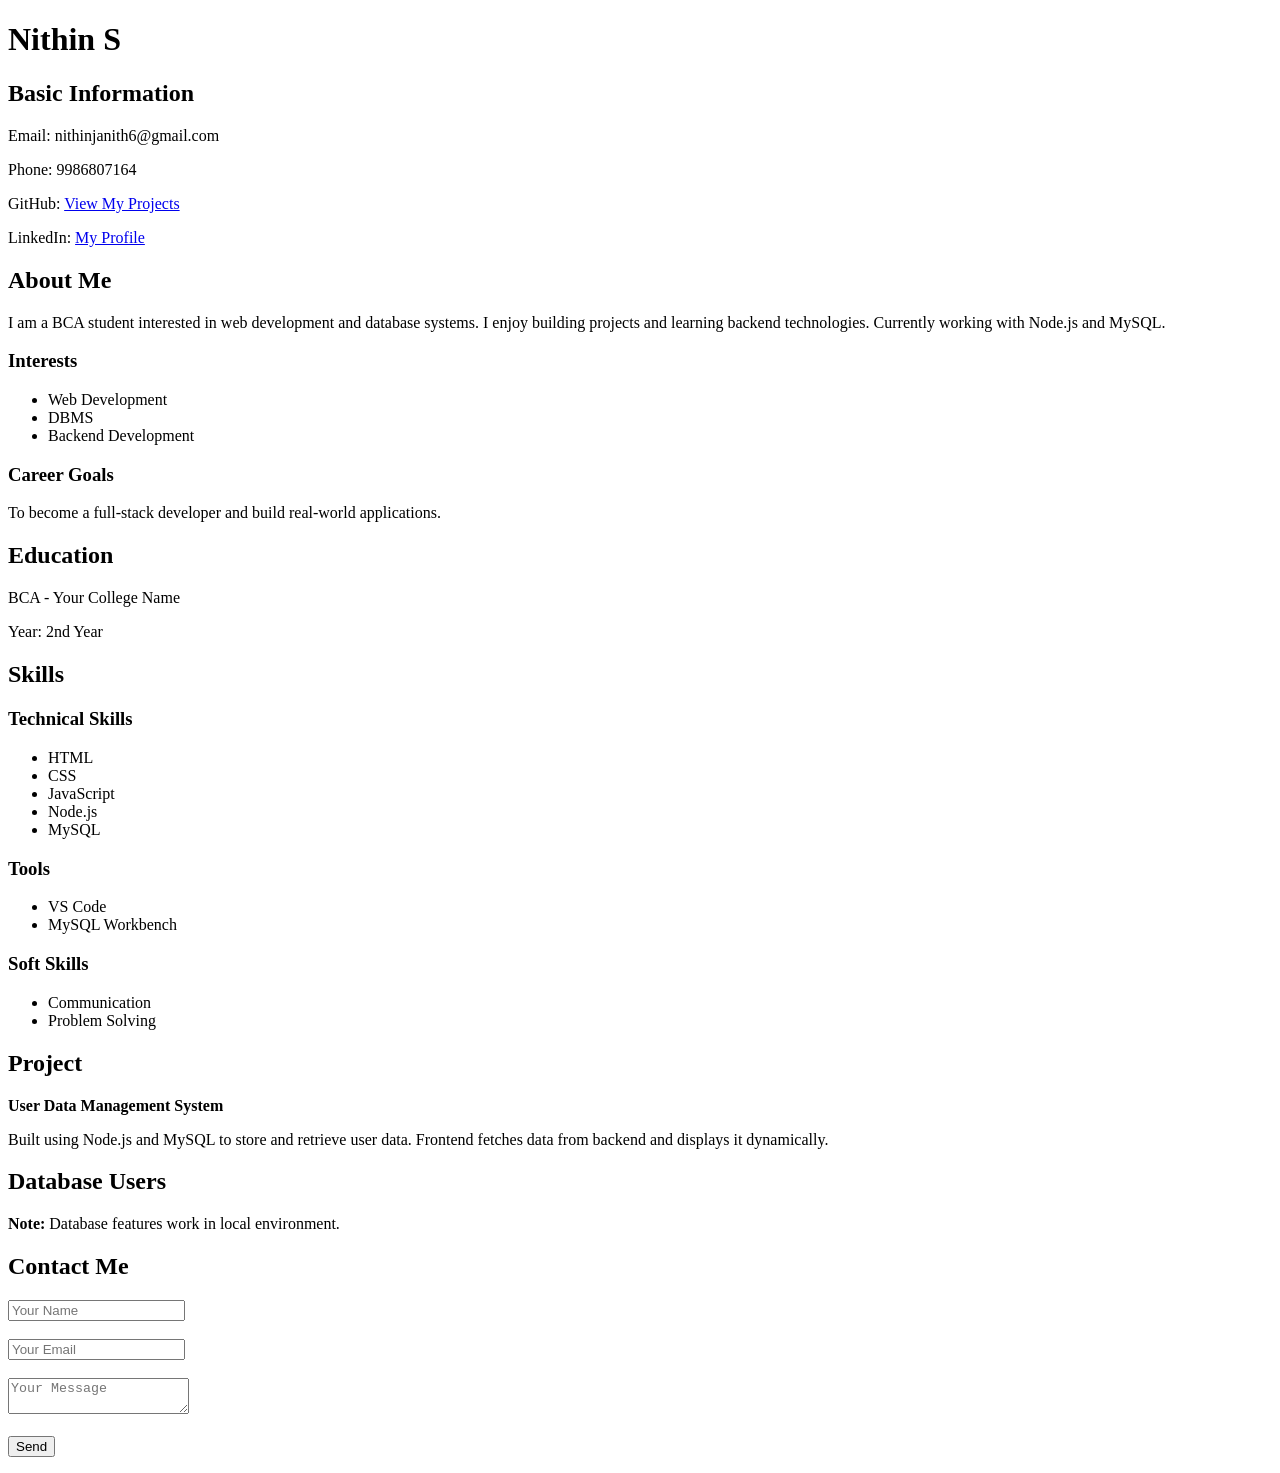
<file: index.html>
<!DOCTYPE html>
<html lang="en">
<head>
  <meta charset="UTF-8">
  <title>Nithin Portfolio</title>
</head>
<body>

  <!-- NAME -->
  <h1>Nithin S</h1>

  <!-- BASIC INFO -->
  <h2>Basic Information</h2>
  <p>Email: nithinjanith6@gmail.com</p>
  <p>Phone: 9986807164</p>

  <p>
    GitHub:
    <a href="https://github.com/25bcae44-nithin" target="_blank">
      View My Projects
    </a>
  </p>

  <p>
    LinkedIn:
    <a href="https://www.linkedin.com/in/nithin-s-877831385" target="_blank">
      My Profile
    </a>
  </p>

  <!-- ABOUT -->
  <h2>About Me</h2>
  <p>
    I am a BCA student interested in web development and database systems.
    I enjoy building projects and learning backend technologies.
    Currently working with Node.js and MySQL.
  </p>

  <!-- INTERESTS -->
  <h3>Interests</h3>
  <ul>
    <li>Web Development</li>
    <li>DBMS</li>
    <li>Backend Development</li>
  </ul>

  <!-- CAREER -->
  <h3>Career Goals</h3>
  <p>
    To become a full-stack developer and build real-world applications.
  </p>

  <!-- EDUCATION -->
  <h2>Education</h2>
  <p>BCA - Your College Name</p>
  <p>Year: 2nd Year</p>

  <!-- SKILLS -->
  <h2>Skills</h2>

  <h3>Technical Skills</h3>
  <ul>
    <li>HTML</li>
    <li>CSS</li>
    <li>JavaScript</li>
    <li>Node.js</li>
    <li>MySQL</li>
  </ul>

  <h3>Tools</h3>
  <ul>
    <li>VS Code</li>
    <li>MySQL Workbench</li>
  </ul>

  <h3>Soft Skills</h3>
  <ul>
    <li>Communication</li>
    <li>Problem Solving</li>
  </ul>

  <!-- 🔥 PROJECT SECTION -->
  <h2>Project</h2>
  <p><b>User Data Management System</b></p>
  <p>
    Built using Node.js and MySQL to store and retrieve user data.
    Frontend fetches data from backend and displays it dynamically.
  </p>

  <!-- 🔥 DATABASE DATA -->
  <h2>Database Users</h2>
  <div id="users"></div>

  <!-- NOTE -->
  <p><b>Note:</b> Database features work in local environment.</p>

  <!-- JS -->
  <script src="script.js"></script>

</body>
</html>
<h2>Contact Me</h2>

<form id="contactForm">
  <input type="text" id="name" placeholder="Your Name" required><br><br>
  <input type="email" id="email" placeholder="Your Email" required><br><br>
  <textarea id="message" placeholder="Your Message" required></textarea><br><br>
  <button type="submit">Send</button>
</form>

<p id="status"></p>
</file>
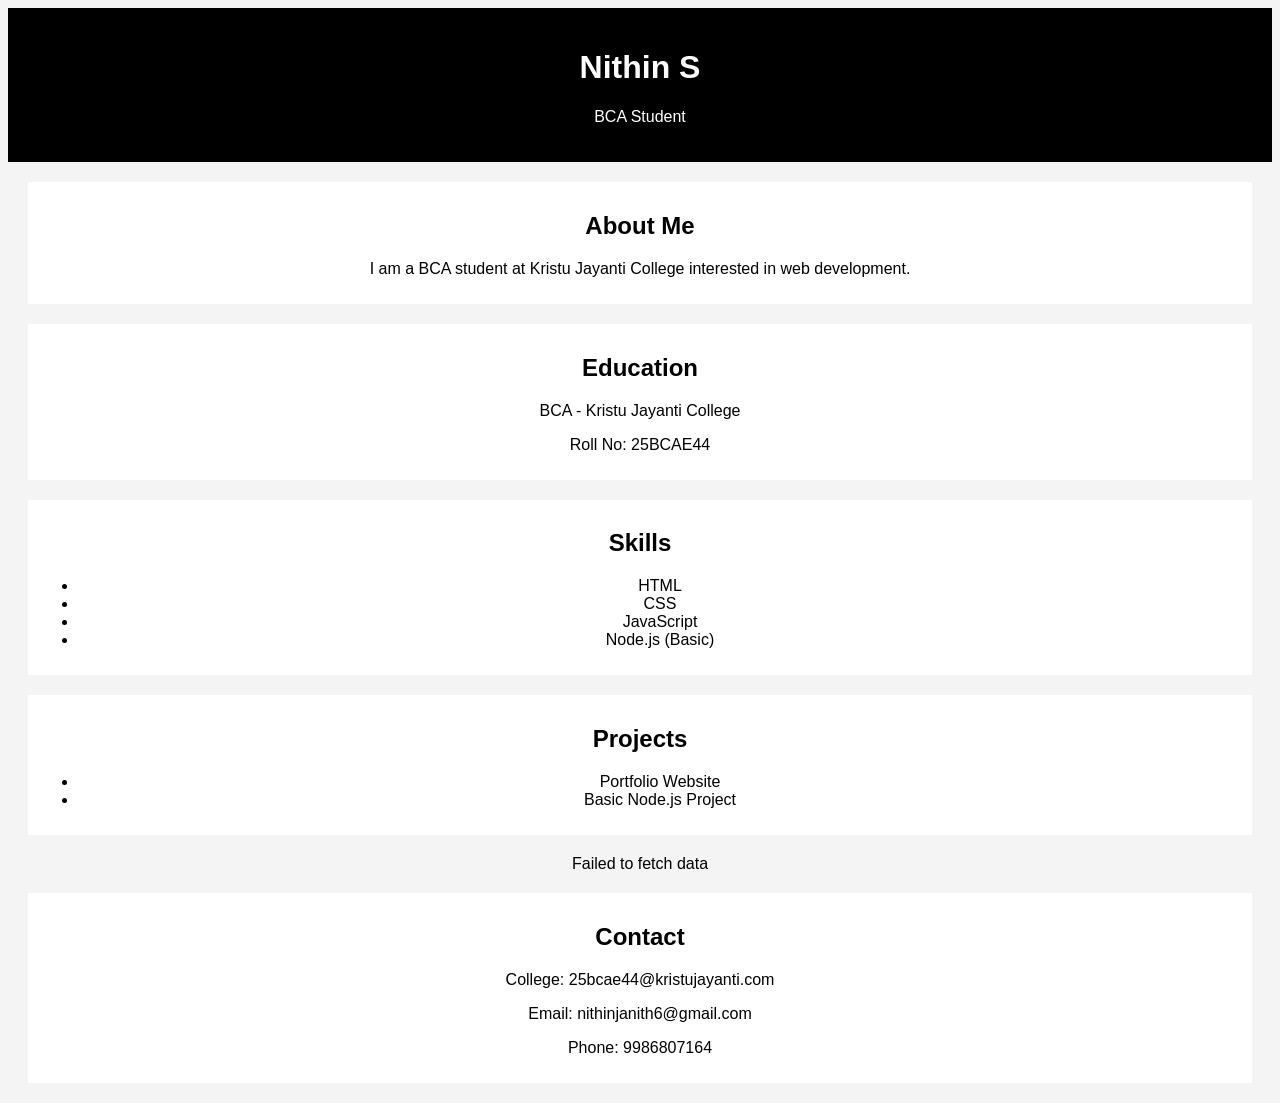
<file: Frontend-portfolio-main/index.html>
<!DOCTYPE html>
<html>
<head>
  <title>Nithin S Portfolio</title>
  <link rel="stylesheet" href="style.css">
</head>
<body>

  <header>
    <h1>Nithin S</h1>
    <p>BCA Student</p>
  </header>

  <section>
    <h2>About Me</h2>
    <p>I am a BCA student at Kristu Jayanti College interested in web development.</p>
  </section>

  <section>
    <h2>Education</h2>
    <p>BCA - Kristu Jayanti College</p>
    <p>Roll No: 25BCAE44</p>
  </section>

  <section>
    <h2>Skills</h2>
    <ul>
      <li>HTML</li>
      <li>CSS</li>
      <li>JavaScript</li>
      <li>Node.js (Basic)</li>
    </ul>
  </section>

  <section>
    <h2>Projects</h2>
    <ul>
      <li>Portfolio Website</li>
      <li>Basic Node.js Project</li>
    </ul>
  </section>

  <div id="backend-message"></div>
  <section>
    <h2>Contact</h2>
    <p>College: 25bcae44@kristujayanti.com</p>
    <p>Email: nithinjanith6@gmail.com</p>
    <p>Phone: 9986807164</p>
  </section>

  <script src="script.js"></script>
</body>
</html>
</file>
<file: Frontend-portfolio-main/style.css>
body {
  font-family: Arial;
  text-align: center;
  background: #f4f4f4;
}

header {
  background: black;
  color: white;
  padding: 20px;
}

section {
  background: white;
  margin: 20px;
  padding: 10px;
}
</file>
